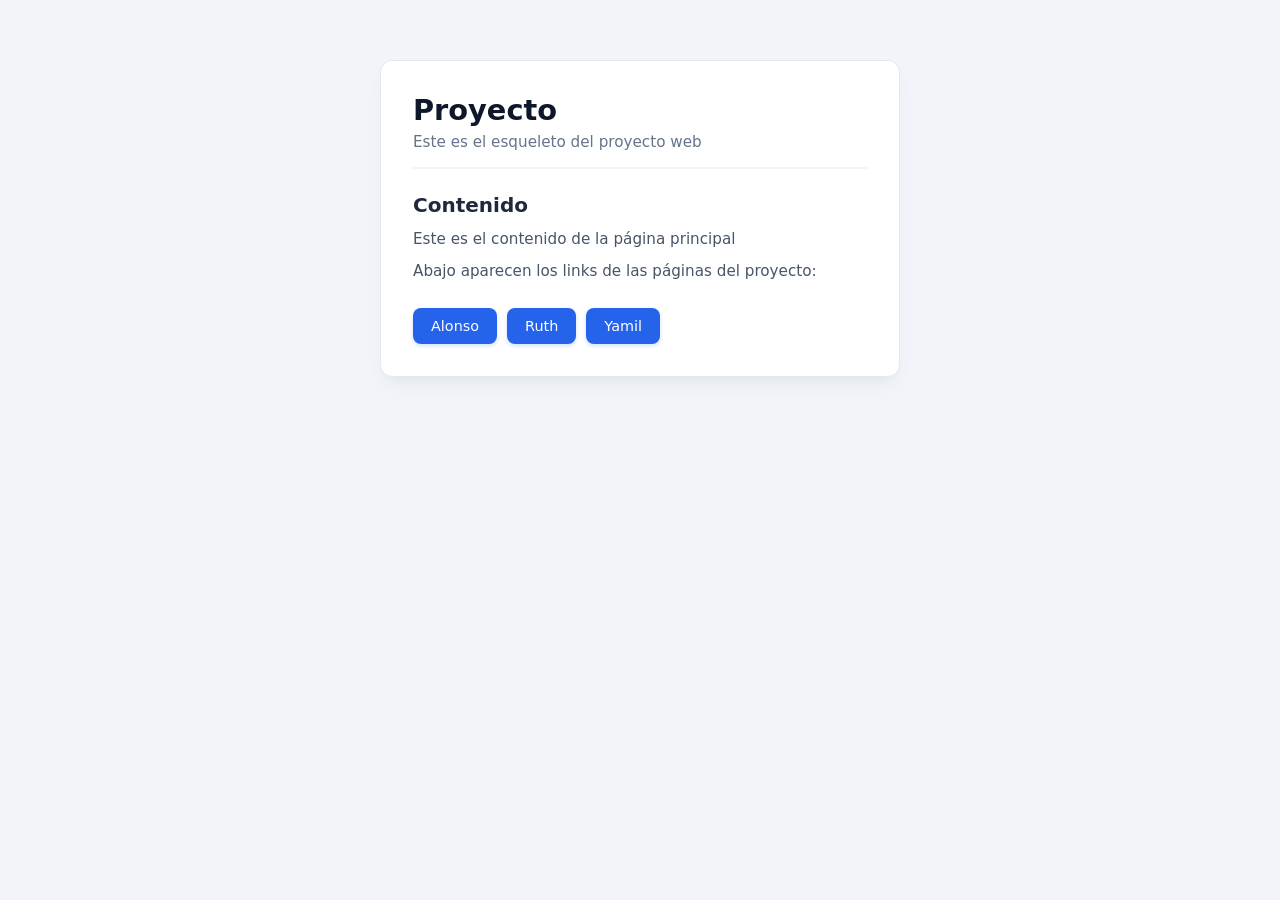
<file: index.html>
<!DOCTYPE html>
<html lang="en">



<head>
    <meta charset="UTF-8">
    <meta name="viewport" content="width=device-width, initial-scale=1.0">
    <title>Document</title>
    <link rel="stylesheet" href="estilos.css">
</head>

<body>
    <div id="encabezado">
        <h1>Proyecto</h1>
        <p>Este es el esqueleto del proyecto web</p>
    </div>

    <div id="contenido">
        <h2>Contenido</h2>
        <p>Este es el contenido de la página principal</p>
        <p>Abajo aparecen los links de las páginas del proyecto:</p>
    </div>

    <div>
        <nav>
            <ul>
                <li><a href="alonso.html">Alonso</a></li>
                <li><a href="ruth.html">Ruth</a></li>
                <li><a href="yamil.html">Yamil</a></li>
            </ul>
        </nav>
    </div>

</body>

</html>
</file>
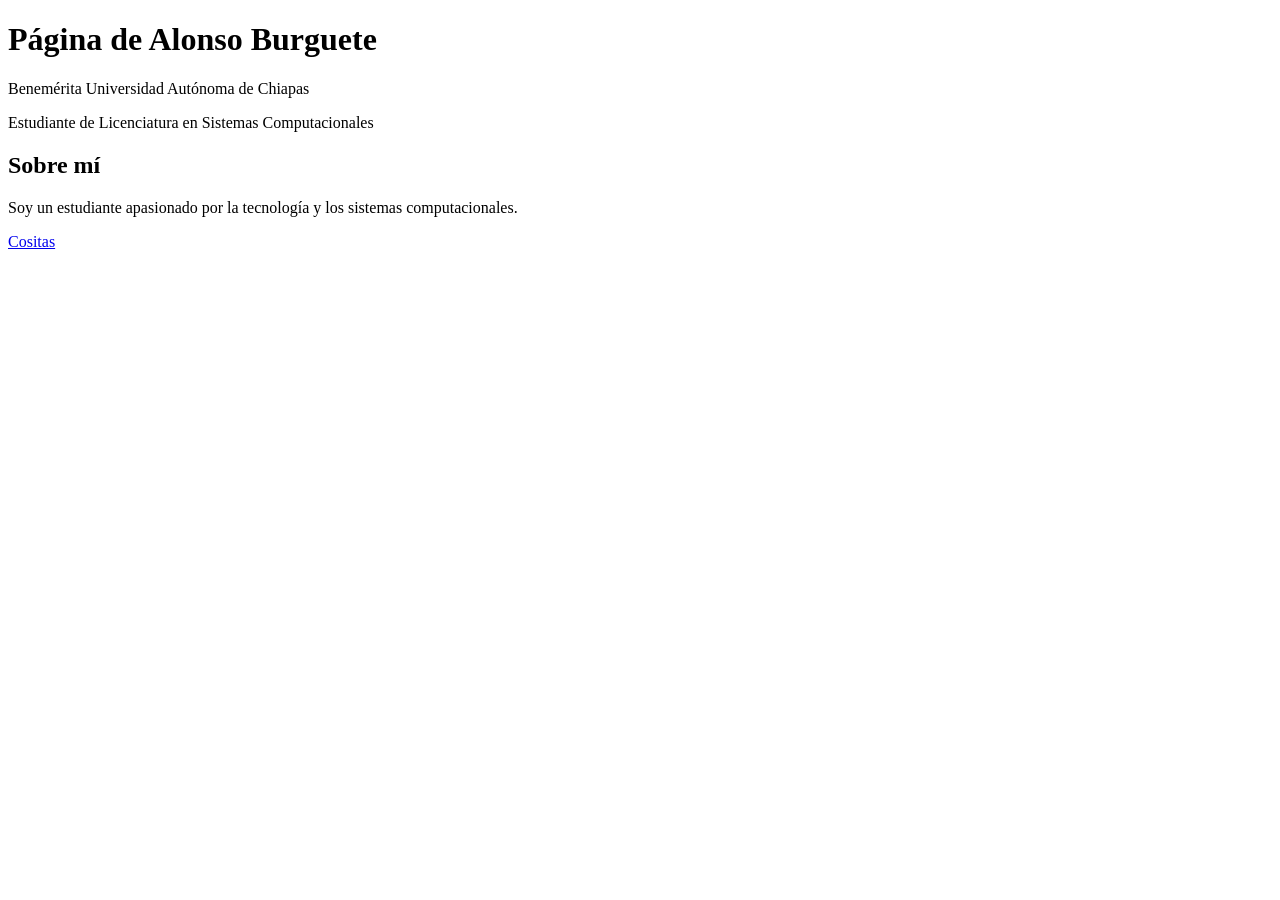
<file: alonso.html>
<!DOCTYPE html>
<html lang="en">
<head>
    <meta charset="UTF-8">
    <meta name="viewport" content="width=device-width, initial-scale=1.0">
    <title>Alonso</title>
</head>
<body>
    <h1>Página de Alonso Burguete</h1>
    <p>Benemérita Universidad Autónoma de Chiapas</p>
    <p>Estudiante de Licenciatura en Sistemas Computacionales</p>

    <div>
        <h2>Sobre mí</h2>
        <p>Soy un estudiante apasionado por la tecnología y los sistemas computacionales.</p>
        <a href="index.html">Cositas</a>
    </div>
</body>
</html>
</file>
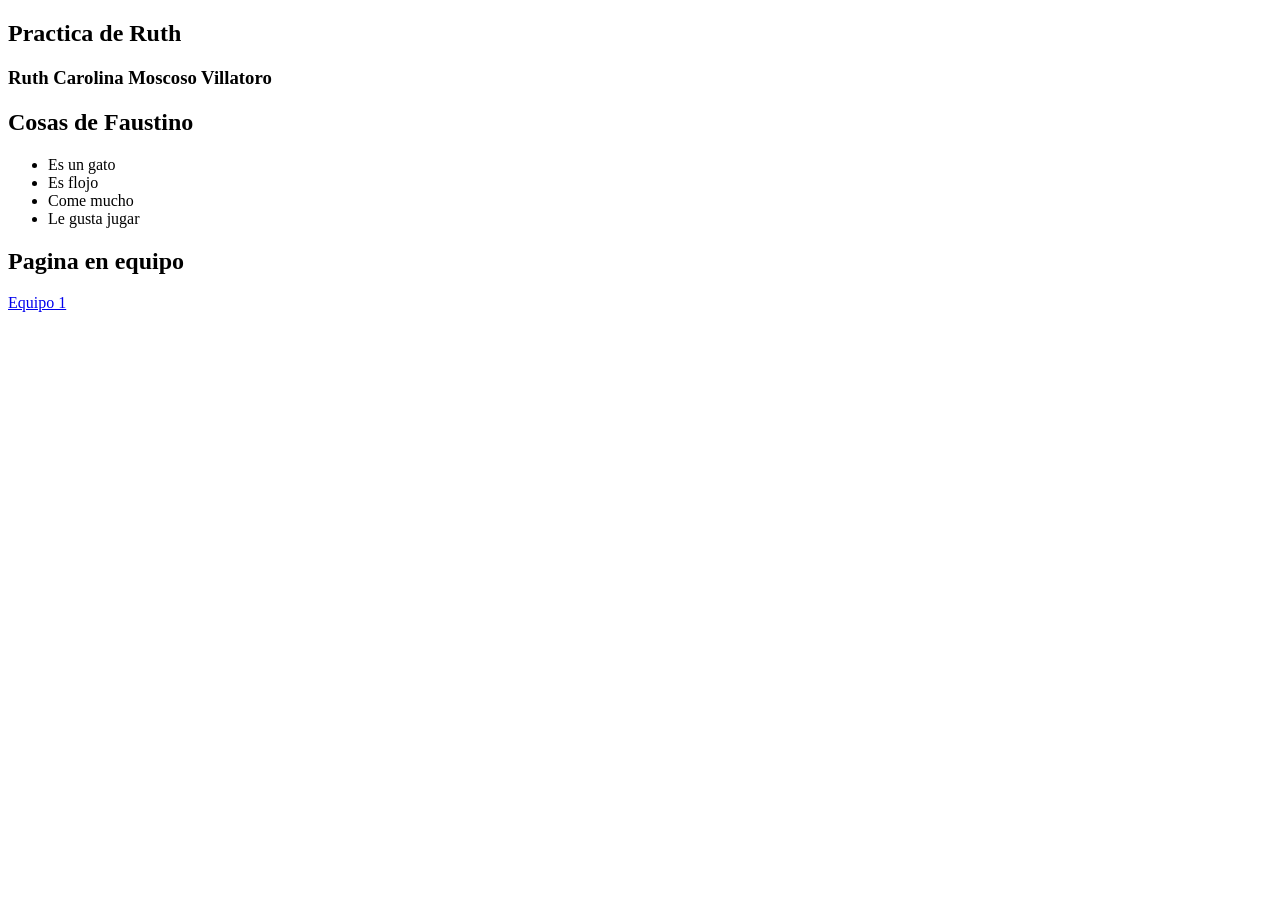
<file: ruth.html>
<!DOCTYPE html>
<html lang="en">

<head>
    <meta charset="UTF-8">
    <meta name="viewport" content="width=device-width, initial-scale=1.0">
    <title>RuthC</title>
</head>

<body>
    <h2>Practica de Ruth</h2>
    <h3>Ruth Carolina Moscoso Villatoro</h3>

    <h2>Cosas de Faustino</h2>
    <ul>
        <li>Es un gato</li>
        <li>Es flojo</li>
        <li>Come mucho</li>
        <li>Le gusta jugar</li>
    </ul>

    <div>
        <h2>Pagina en equipo</h2>
        <a href="index.html">Equipo 1</a>
    </div>
</body>

</html>
</file>
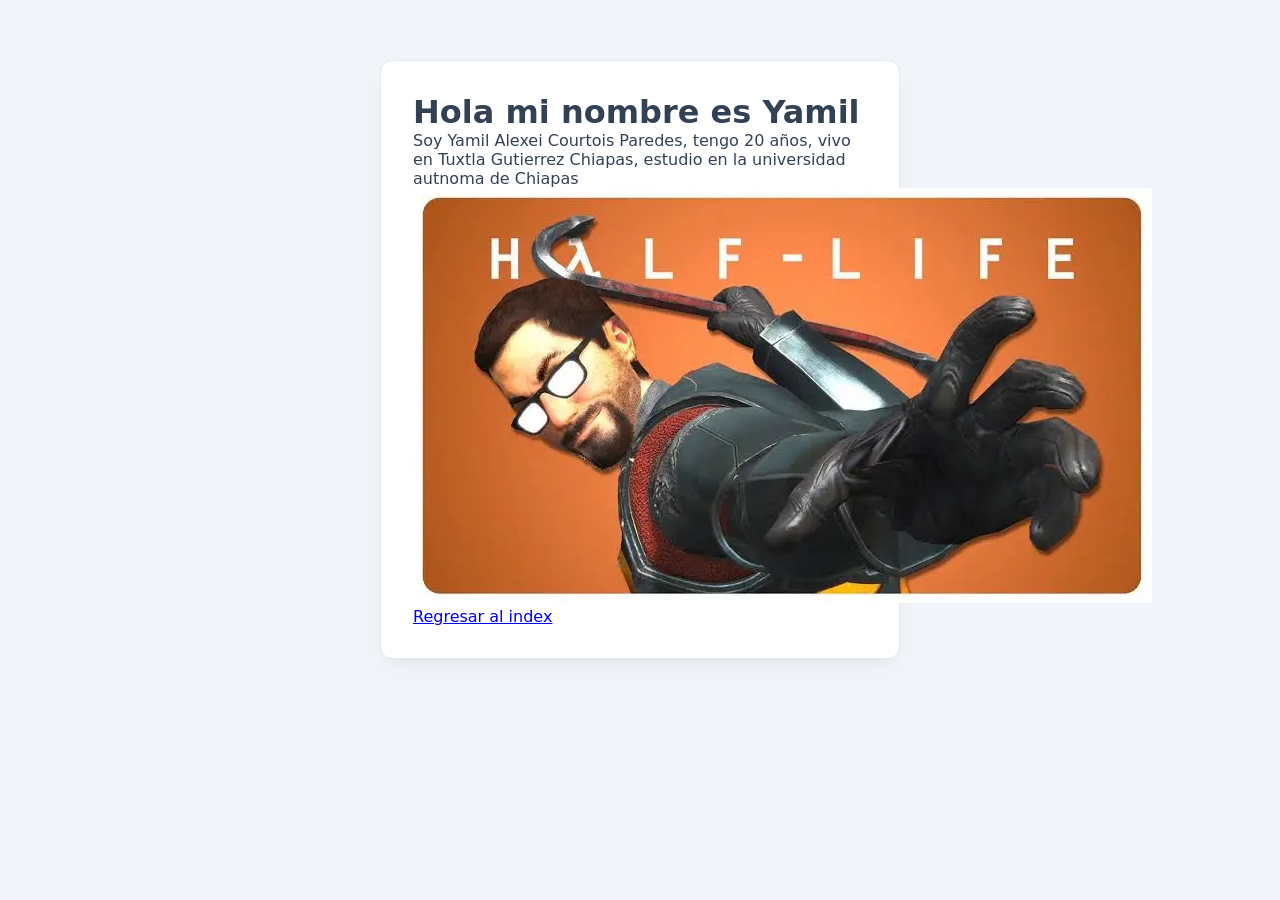
<file: yamil.html>
<!DOCTYPE html>
<html lang="en">
<head>
    <meta charset="UTF-8">
    <meta name="viewport" content="width=device-width, initial-scale=1.0">
    <link rel="stylesheet" href="estilos.css">
    <title>Document</title>
</head>
<body>
    <div>
        <h1>Hola mi nombre es Yamil</h1>
    </div>

    <div>
        <span>
            Soy Yamil Alexei Courtois Paredes, tengo 20 años, vivo en Tuxtla Gutierrez Chiapas, 
            estudio en la universidad autnoma de Chiapas
        </span>
    </div>

    <div>
        <img src="img/half life.webp" alt="Me gusta half life">
    </div>

    <div>
        <a href="index.html">Regresar al index</a>
    </div>

</body>
</html>
</file>
<file: estilos.css>
/* ==========================================
   ESTILOS GENERALES Y ESTRUCTURA
========================================== */
* {
    box-sizing: border-box;
    margin: 0;
    padding: 0;
}

html {
    background-color: #f1f5f9;
    min-height: 100%;
}

body {
    font-family: system-ui, -apple-system, BlinkMacSystemFont, 'Segoe UI', Roboto, Oxygen, Ubuntu, Cantarell, sans-serif;
    background-color: #ffffff;
    color: #334155;
    max-width: 520px;
    margin: 60px auto;
    padding: 32px;
    border-radius: 12px;
    border: 1px solid #e2e8f0;
    box-shadow: 0 10px 25px -5px rgba(0, 0, 0, 0.05), 0 8px 10px -6px rgba(0, 0, 0, 0.03);
}

/* ==========================================
   ENCABEZADO
========================================== */
#encabezado {
    border-bottom: 2px solid #f1f5f9;
    padding-bottom: 16px;
    margin-bottom: 24px;
}

#encabezado h1 {
    color: #0f172a;
    font-size: 1.8rem;
    font-weight: 700;
    margin-bottom: 6px;
}

#encabezado p {
    color: #64748b;
    font-size: 0.95rem;
}

/* ==========================================
   CONTENIDO PRINCIPAL
========================================== */
#contenido {
    margin-bottom: 24px;
}

#contenido h2 {
    color: #1e293b;
    font-size: 1.25rem;
    font-weight: 600;
    margin-bottom: 10px;
}

#contenido p {
    color: #475569;
    line-height: 1.6;
    margin-bottom: 8px;
    font-size: 0.95rem;
}

/* ==========================================
   NAVEGACIÓN Y BOTONES
========================================== */
nav ul {
    list-style: none;
    display: flex;
    flex-wrap: wrap;
    gap: 10px;
    margin-top: 14px;
}

nav a {
    display: inline-block;
    background-color: #2563eb;
    color: #ffffff;
    text-decoration: none;
    padding: 10px 18px;
    border-radius: 8px;
    font-size: 0.9rem;
    font-weight: 500;
    transition: all 0.2s ease-in-out;
    box-shadow: 0 2px 4px rgba(37, 99, 235, 0.2);
}

nav a:hover {
    background-color: #1d4ed8;
    transform: translateY(-2px);
    box-shadow: 0 4px 8px rgba(37, 99, 235, 0.3);
}

nav a:active {
    transform: translateY(0);
}
</file>
